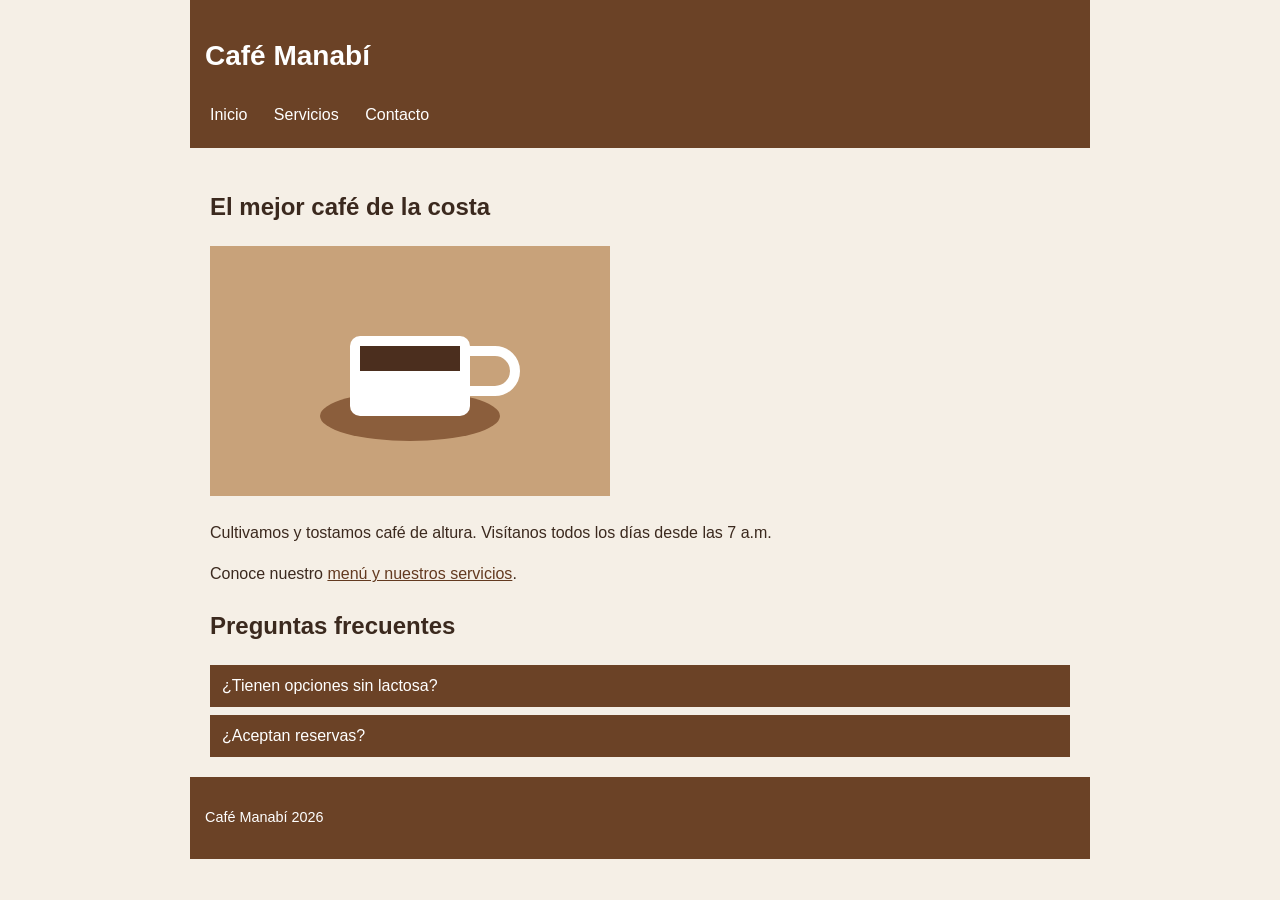
<file: index.html>
<!DOCTYPE html>
<html lang="es">
<head>
    <meta charset="utf-8">
    <meta name="viewport" content="width=device-width, initial-scale=1.0">

    <title>Inicio - Café Manabí</title>

    <link rel="stylesheet" href="css/estilos.css">
    <script src="js/app.js" defer></script>
</head>

<body>

    <header class="encabezado">
        <h1>Café Manabí</h1>

        <nav class="menu" aria-label="Menú principal">
            <a href="index.html">Inicio</a>
            <a href="servicios.html">Servicios</a>
            <a href="contacto.html">Contacto</a>
        </nav>
    </header>

    <main class="contenido">

        <section>
            <h2>El mejor café de la costa</h2>

            <img
                src="img/cafe.svg"
                alt="Ilustración de una taza de café"
                width="400"
            >

            <p class="descripcion">
                Cultivamos y tostamos café de altura.
                Visítanos todos los días desde las 7 a.m.
            </p>

            <p>
                Conoce nuestro
                <a href="servicios.html">menú y nuestros servicios</a>.
            </p>
        </section>

        <section class="preguntas-frecuentes">
            <h2>Preguntas frecuentes</h2>

            <button
                class="pregunta"
                type="button"
                aria-expanded="false"
                aria-controls="r1"
                data-respuesta="r1">
                ¿Tienen opciones sin lactosa?
            </button>

            <div class="respuesta" id="r1" >
                Sí, ofrecemos leche de almendra y de avena.
            </div>

            <button
                class="pregunta"
                type="button"
                aria-expanded="false"
                aria-controls="r2"
                data-respuesta="r2">
                ¿Aceptan reservas?
            </button>

            <div class="respuesta" id="r2" >
                Sí, desde la página de contacto.
            </div>

        </section>

    </main>

    <footer class="pie">
        <p>Café Manabí 2026</p>
    </footer>

</body>
</html>
</file>
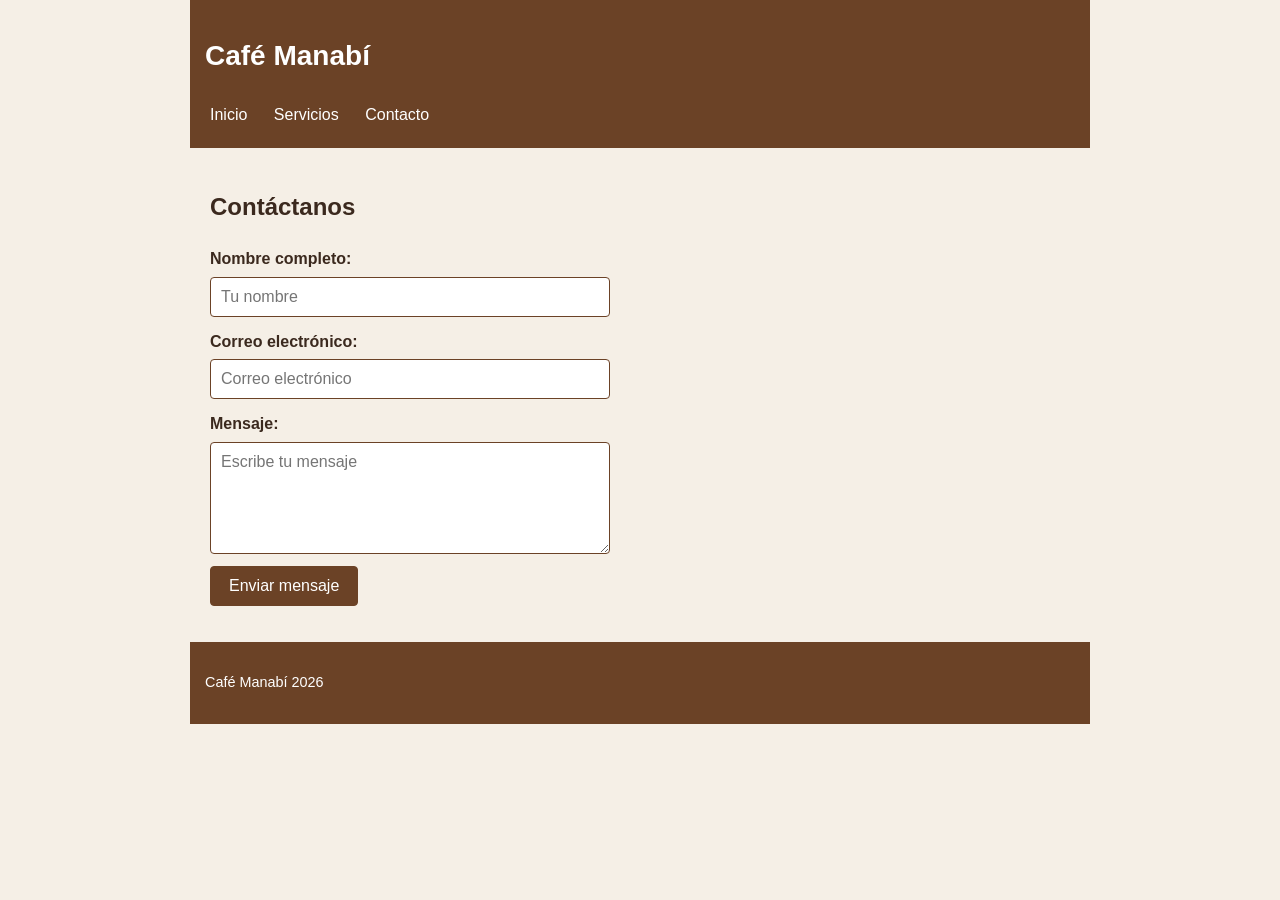
<file: contacto.html>
<!DOCTYPE html>
<html lang="es">

<head>
    <meta charset="utf-8">
    <meta name="viewport" content="width=device-width, initial-scale=1.0">

    <title>Contacto - Café Manabí</title>

    <link rel="stylesheet" href="css/estilos.css">
    <script src="js/app.js" defer></script>
</head>

<body>

    <header class="encabezado">

        <h1>Café Manabí</h1>

        <nav class="menu" aria-label="Menú principal">
            <a href="index.html">Inicio</a>
            <a href="servicios.html">Servicios</a>
            <a href="contacto.html">Contacto</a>
        </nav>

    </header>

    <main class="contenido">

        <section>

            <h2>Contáctanos</h2>

            <form novalidate>

                <label for="nombre">Nombre completo:</label>

                <input
                    type="text"
                    id="nombre"
                    name="nombre"
                    placeholder="Tu nombre"
                    autocomplete="name"
                    required
                >

                <label for="correo">Correo electrónico:</label>

                <input
                    type="email"
                    id="correo"
                    name="correo"
                    placeholder="Correo electrónico"
                    autocomplete="email"
                    required
                >

                <label for="mensaje">Mensaje:</label>

                <textarea
                    id="mensaje"
                    name="mensaje"
                    placeholder="Escribe tu mensaje"
                    rows="5"
                ></textarea>

                <button class="boton" type="submit">
                    Enviar mensaje
                </button>

            </form>

            <p
                id="resultado"
                role="status"
                aria-live="polite"
            ></p>

        </section>

    </main>

    <footer class="pie">
        <p>Café Manabí 2026</p>
    </footer>

</body>
</html>
</file>
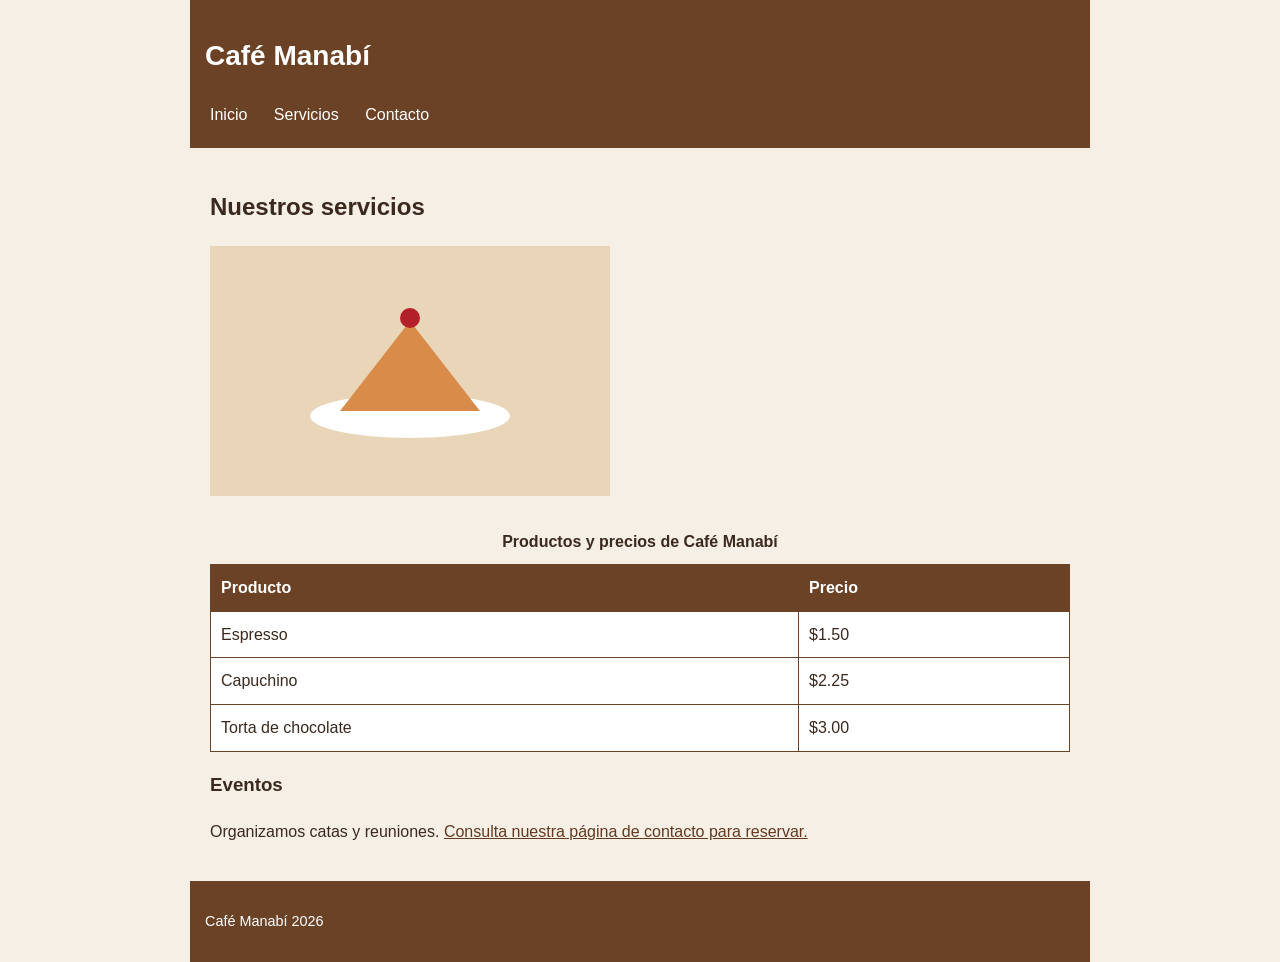
<file: servicios.html>
<!DOCTYPE html>
<html lang="es">

<head>
    <meta charset="utf-8">
    <meta name="viewport" content="width=device-width, initial-scale=1.0">

    <title>Servicios - Café Manabí</title>

    <link rel="stylesheet" href="css/estilos.css">
</head>

<body>

    <header class="encabezado">

        <h1>Café Manabí</h1>

        <nav class="menu" aria-label="Menú principal">
            <a href="index.html">Inicio</a>
            <a href="servicios.html">Servicios</a>
            <a href="contacto.html">Contacto</a>
        </nav>

    </header>

    <main class="contenido">

        <section>

            <h2>Nuestros servicios</h2>

            <img
                src="img/postre.svg"
                alt="Ilustración de un postre de chocolate"
                width="400"
            >

            <table>

                <caption>Productos y precios de Café Manabí</caption>

                <thead>
                    <tr>
                        <th scope="col">Producto</th>
                        <th scope="col">Precio</th>
                    </tr>
                </thead>

                <tbody>
                    <tr>
                        <td>Espresso</td>
                        <td>$1.50</td>
                    </tr>

                    <tr>
                        <td>Capuchino</td>
                        <td>$2.25</td>
                    </tr>

                    <tr>
                        <td>Torta de chocolate</td>
                        <td>$3.00</td>
                    </tr>
                </tbody>

            </table>

        </section>

        <section>

            <h3>Eventos</h3>

            <p>
                Organizamos catas y reuniones.
                <a href="contacto.html">
                    Consulta nuestra página de contacto para reservar.
                </a>
            </p>

        </section>

    </main>

    <footer class="pie">
        <p>Café Manabí 2026</p>
    </footer>

</body>
</html>
</file>
<file: css/estilos.css>
/* ESTILOS GENERALES */
* {
    box-sizing: border-box;
}

body {
    font-family: Arial, sans-serif;
    font-size: 1rem;
    max-width: 900px;
    width: 100%;
    margin: 0 auto;
    background: #f5efe6;
    color: #3b291e;
    line-height: 1.6;
}

/* ENCABEZADO */
.encabezado {
    background: #6b4226;
    padding: 15px;
}

.encabezado h1 {
    color: #ffffff;
    font-size: 1.75rem;
}

/* MENÚ */
.menu a {
    color: #ffffff;
    margin-right: 12px;
    text-decoration: none;
    font-size: 1rem;
    display: inline-block;
    padding: 5px;
}

/* CONTENIDO */
.contenido {
    padding: 20px;
}

.contenido img {
    max-width: 100%;
    height: auto;
}

/* ENLACES */
a {
    color: #633a20;
    text-decoration: underline;
}

a:hover {
    color: #3b291e;
}

/* PREGUNTAS FRECUENTES */
.pregunta {
    display: block;
    width: 100%;
    background: #6b4226;
    color: #ffffff;
    padding: 12px;
    margin-top: 8px;
    border: none;
    cursor: pointer;
    text-align: left;
    font-size: 1rem;
}

.respuesta {
    padding: 12px;
    background: #ffffff;
    color: #3b291e;
}

.respuesta[hidden] {
    display: none;
}

/* FORMULARIOS */
label {
    display: block;
    margin-top: 12px;
    font-weight: bold;
}

input,
textarea {
    display: block;
    width: 100%;
    max-width: 400px;
    padding: 10px;
    margin-top: 5px;
    border: 1px solid #6b4226;
    border-radius: 4px;
    font-family: Arial, sans-serif;
    font-size: 1rem;
    background: #ffffff;
    color: #3b291e;
}

textarea {
    resize: vertical;
}

input[aria-invalid="true"],
textarea[aria-invalid="true"] {
    border: 3px solid #a00000;
}

/* BOTONES */
.boton {
    display: inline-block;
    background: #6b4226;
    color: #ffffff;
    text-align: center;
    padding: 10px 18px;
    margin-top: 12px;
    border: 1px solid #6b4226;
    border-radius: 4px;
    cursor: pointer;
    font-size: 1rem;
}

/* MENSAJES DEL FORMULARIO */
#resultado {
    font-weight: bold;
}

.error {
    color: #a00000;
}

.exito {
    color: #176b32;
}

/* TABLAS */
table {
    width: 100%;
    border-collapse: collapse;
    margin-top: 15px;
    background: #ffffff;
}

caption {
    font-weight: bold;
    padding: 10px;
    color: #3b291e;
}

th,
td {
    border: 1px solid #6b4226;
    padding: 10px;
    text-align: left;
}

th {
    background: #6b4226;
    color: #ffffff;
}

/* PIE DE PÁGINA */
.pie {
    background: #6b4226;
    color: #ffffff;
    padding: 15px;
    font-size: 0.9rem;
}

/* INDICADOR DE FOCO */
a:focus-visible,
button:focus-visible,
input:focus-visible,
textarea:focus-visible {
    outline: 3px solid #b45309;
    outline-offset: 3px;
}

/* DISEÑO ADAPTABLE */
@media screen and (max-width: 600px) {

    body {
        width: 100%;
    }

    .contenido {
        padding: 12px;
    }

    .menu a {
        display: inline-block;
        margin: 4px;
    }

    .encabezado h1 {
        font-size: 1.4rem;
    }

    table {
        font-size: 0.9rem;
    }

}
</file>
